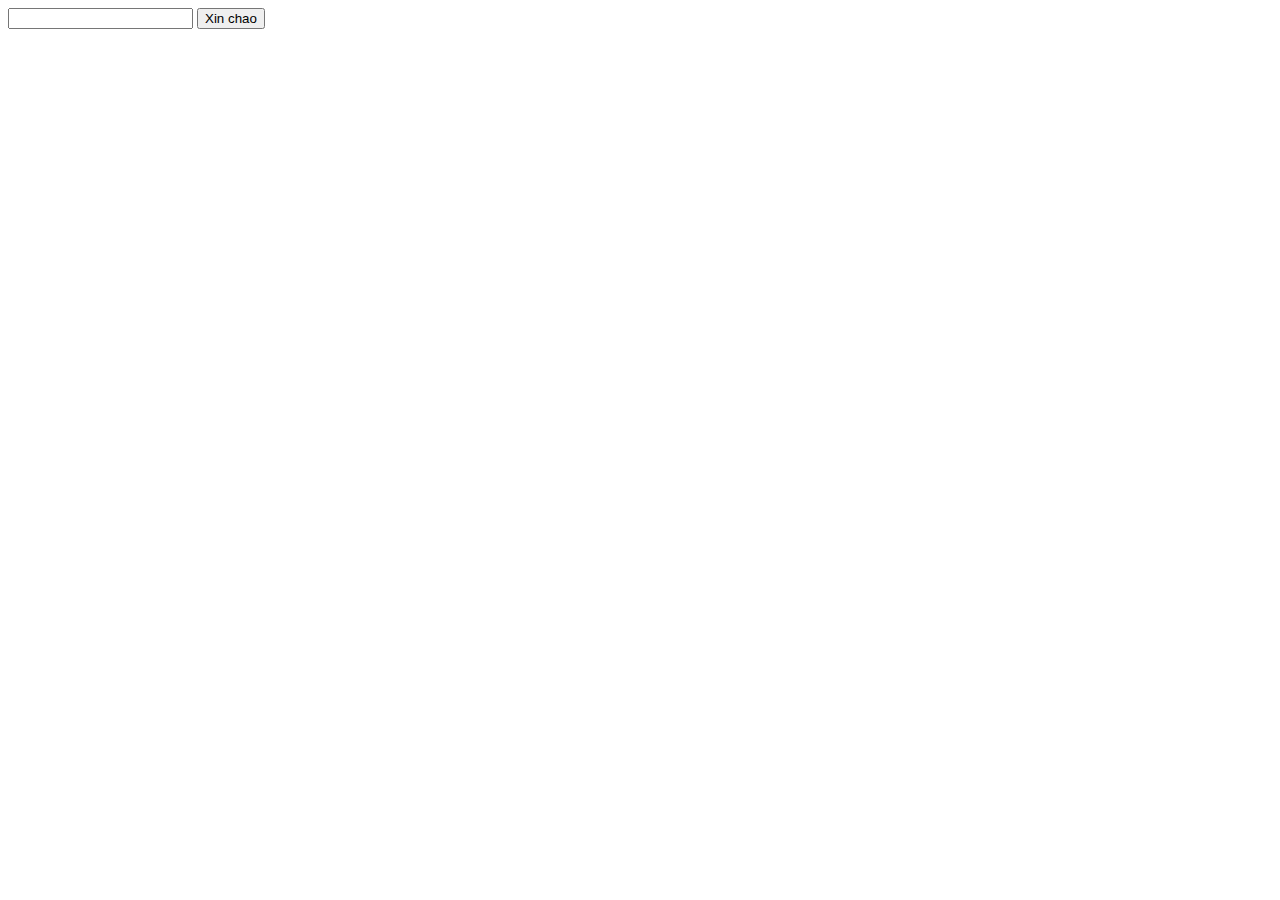
<file: Week6/index.html>
<!DOCTYPE html>
<html lang="en">
<head>
    <meta charset="UTF-8">
    <meta name="viewport" content="width=device-width, initial-scale=1.0">
    <title>Document</title>
</head>
<body>
  <input type="text" id="name">
  <button onclick="xinchao();">
      Xin chao
    </button> 
</body>
<script> 
   function xinchao() {
    var name = document.getElementById('name').value;
    alert('Xin chao '+ name +'!');
    alert('Chuc'+ name +'ngay moi vu ve');
   }
</script>
</html>
</file>
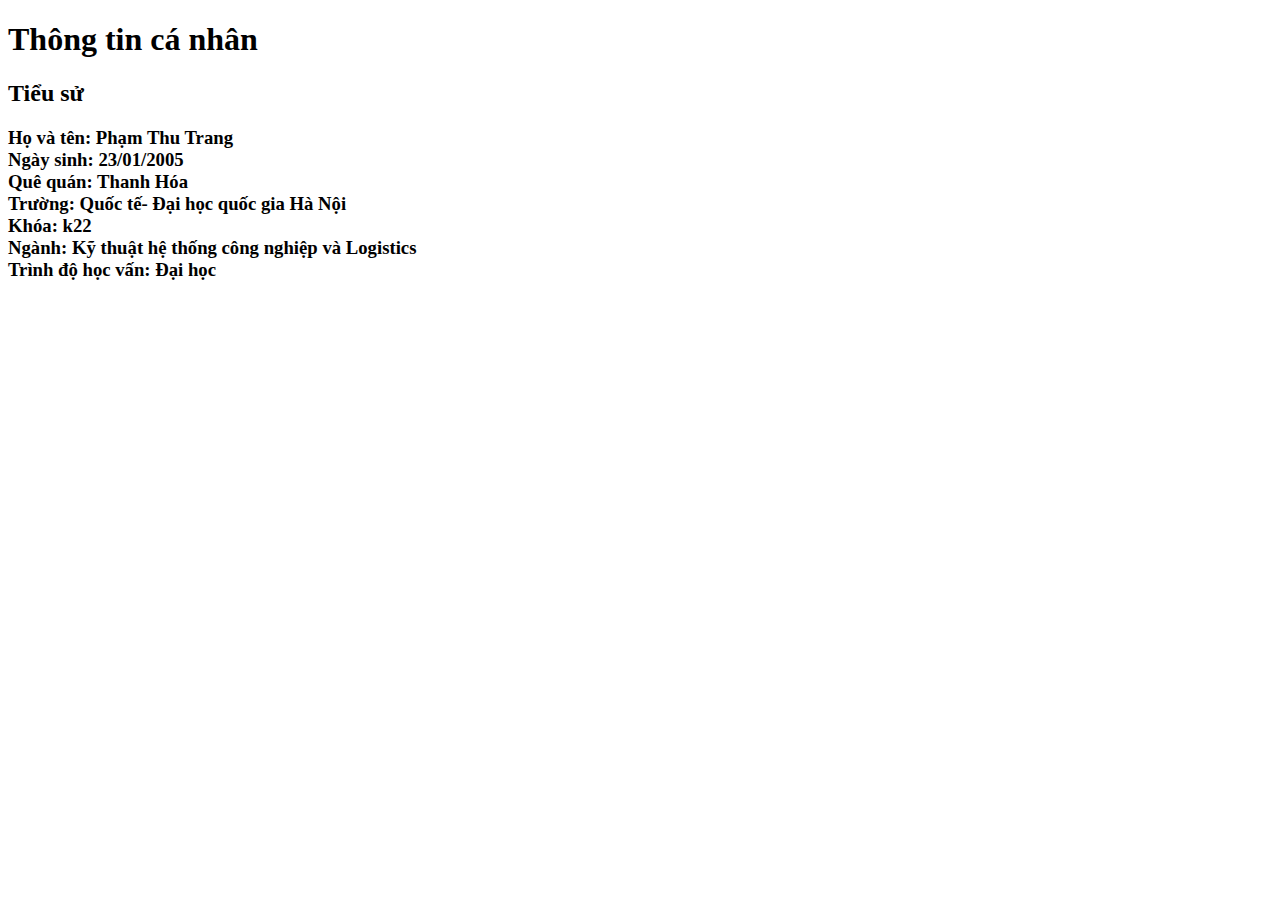
<file: WEEK 2/Cv.html>
<!DOCTYPE html>
<html lang="en">
<head>
    <meta charset="UTF-8">
    <meta name="viewport" content="width=device-width, initial-scale=1.0">
    <title>Document</title>
</head>
<body>
    

 <h1>Thông tin cá nhân</h1>
 <h2>Tiểu sử</h2>
 <h3>
     <u1> 
         <li>Họ và tên: Phạm Thu Trang</li>
         <li>Ngày sinh: 23/01/2005</li>
         <li>Quê quán: Thanh Hóa</li>
         <li>Trường: Quốc tế- Đại học quốc gia Hà Nội </li>
         <li>Khóa: k22</li>
         <li>Ngành: Kỹ thuật hệ thống công nghiệp và Logistics</li>
         <li>Trình độ học vấn: Đại học</li>
     </u1>
  </h3>
</body>
</html>
</file>
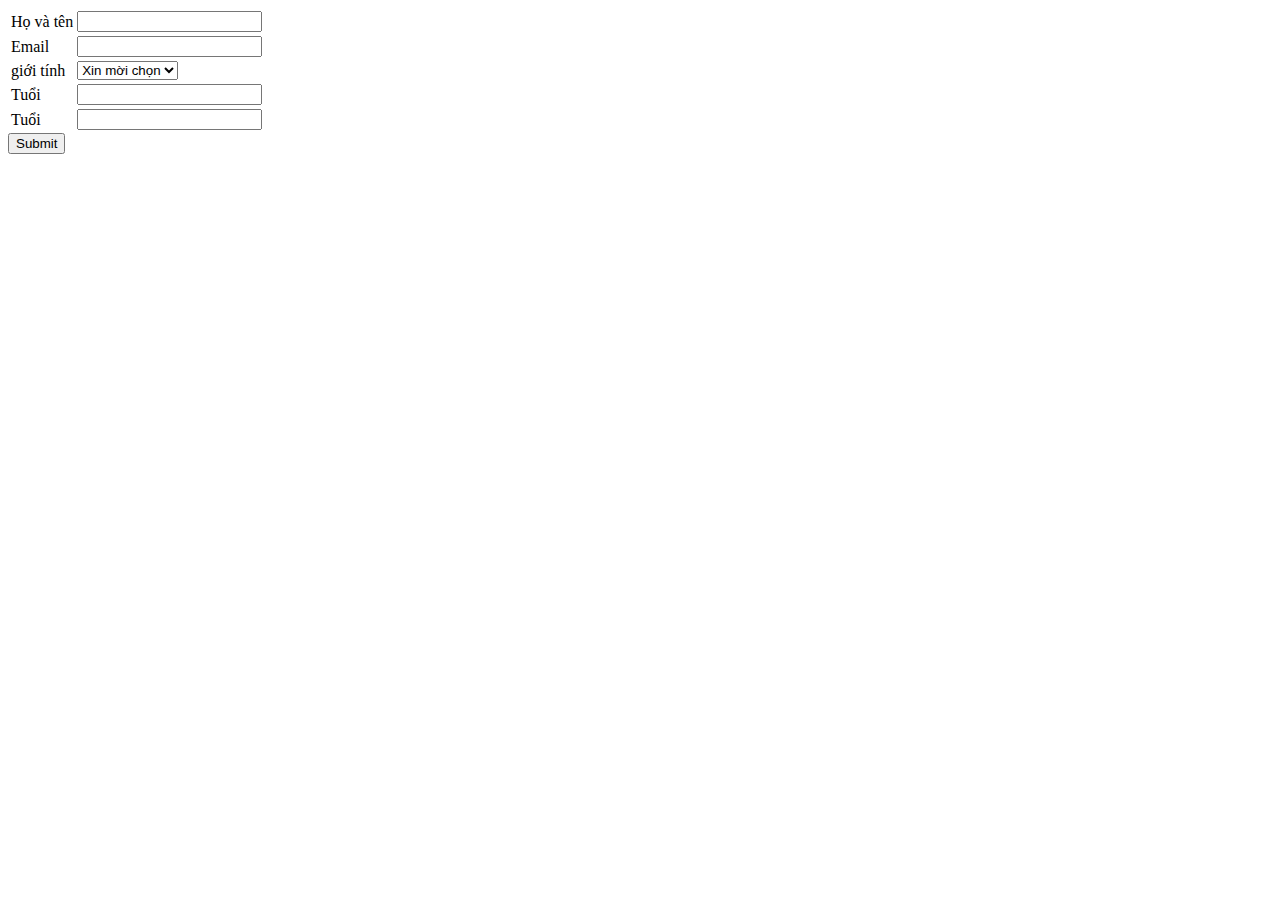
<file: WEEK 3/form.html>
<!DOCTYPE html>
<html lang="en">
<head>
    <meta charset="UTF-8">
    <meta name="viewport" content="width=device-width, initial-scale=1.0">
    <title>Document</title>
</head>
<body>
       <form action="">
         <table>
            <tr>
                <td><label for="hoten">Họ và tên</label></td>
                <td><input type="text"name="hoten"id="hoten"requỉed></td>
            </tr>
            <tr>
                 <td><label for="email">Email</label></td>
                 <td><input type="email"name="email"id="email" requỉed></td>
            </tr>
            <tr>
                       <td><label for="gioitinh">giới tính</label></td>
                       <td>
                          <select name="gioitinh" id="gioitinh">
                                <option value="">Xin mời chọn</option>
                                <option value="male">Nam</option>
                                <option value="Female">Nữ</option>
                          </select>     
                        </td>
             </tr>
              <tr>
                <td><label for="tuoi">Tuổi</label></td>
                <td><input type="number"name="tuoi" id="tuoi" required></td>
              </tr>
              <tr>
                <td><label for="matkhau">Tuổi</label></td>
                <td><input type="password" name="matkhau" id="matkhau" required></td>
              </tr>
              </table>
              <input type="submit">
    </form>     
</body>
</html>
</file>
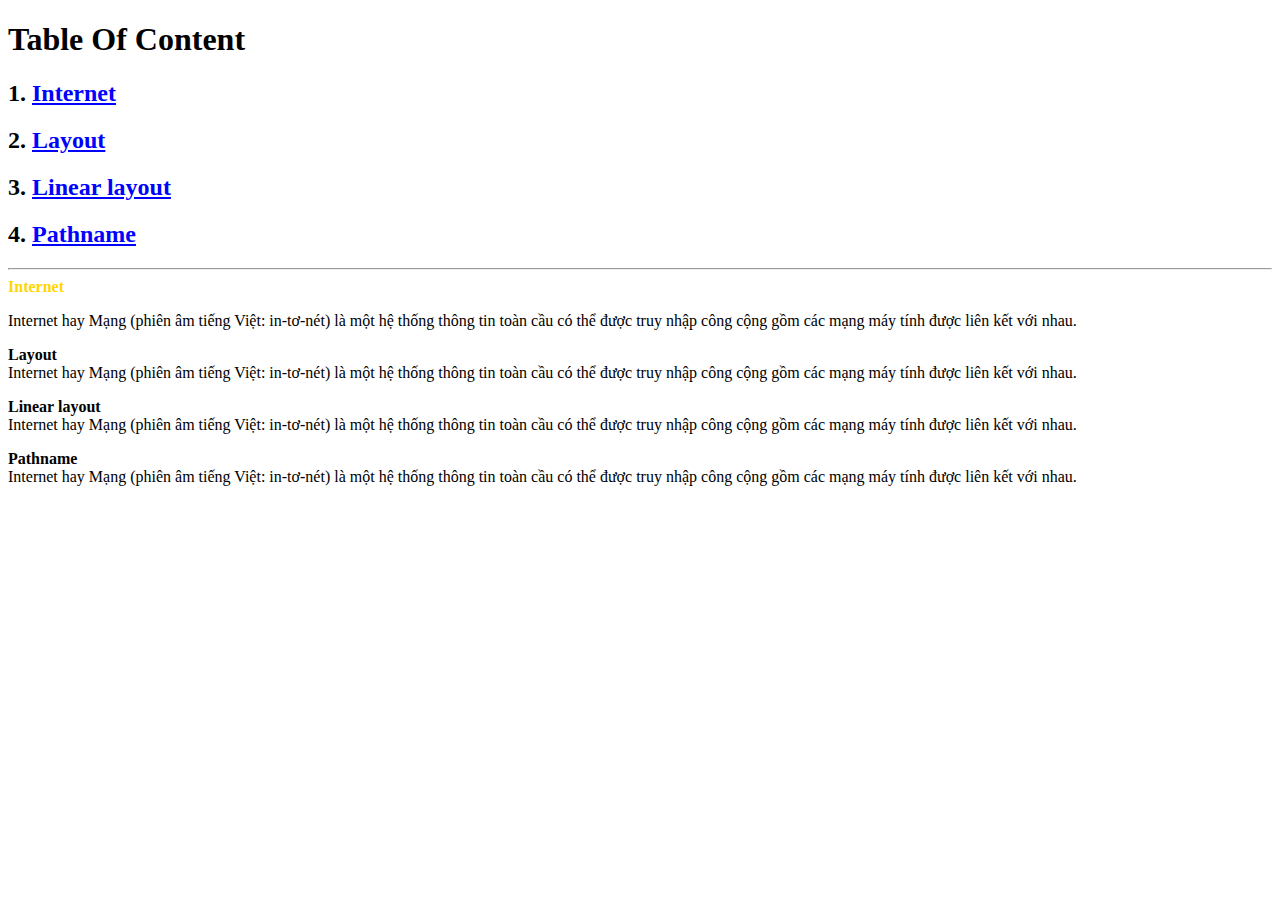
<file: WEEK 4/Week4.html>
<!DOCTYPE html>
<html lang="en">
<head>
    <meta charset="UTF-8">
    <meta name="viewport" content="width=device-width, initial-scale=1.0">
    <title>Document</title>
    <style>
        strong{
            color:gold;
        }
        a{
            color:blue;
        }
        a:visited {
            color:brown;
        }

        a:hover   {
            color:chartreuse;
        }
    </style>
</head>
<body>
       <h1>Table Of Content </h1>
       <h2>1.
        <a href="#Internet">Internet</a>
       </h2>
       <h2>2.
         <a href="#Layout">Layout</a>
       </h2>
       <h2>3.
          <a href="#Linear layout"> Linear layout</a>
       </h2>
       <h2>4.
           <a href="#Pathname">Pathname</a>
       </h2>
       <hr>
       <strong id="internet">Internet</strong>
       <p>
         Internet hay Mạng (phiên âm tiếng Việt: in-tơ-nét) là một hệ thống thông tin toàn cầu có thể được truy nhập công cộng gồm các mạng máy tính được liên kết với nhau.
       </p>
       <p>
           <b id="Layout">Layout</b><br>
         Internet hay Mạng (phiên âm tiếng Việt: in-tơ-nét) là một hệ thống thông tin toàn cầu có thể được truy nhập công cộng gồm các mạng máy tính được liên kết với nhau.
       </p>
       <p>
        <b id="Linear layout">Linear layout</b><br>
        Internet hay Mạng (phiên âm tiếng Việt: in-tơ-nét) là một hệ thống thông tin toàn cầu có thể được truy nhập công cộng gồm các mạng máy tính được liên kết với nhau.
       </p>
       <p>
         <b id="Pathname">Pathname</b><br>
         Internet hay Mạng (phiên âm tiếng Việt: in-tơ-nét) là một hệ thống thông tin toàn cầu có thể được truy nhập công cộng gồm các mạng máy tính được liên kết với nhau.
       </p>
</body>
</html>
</file>
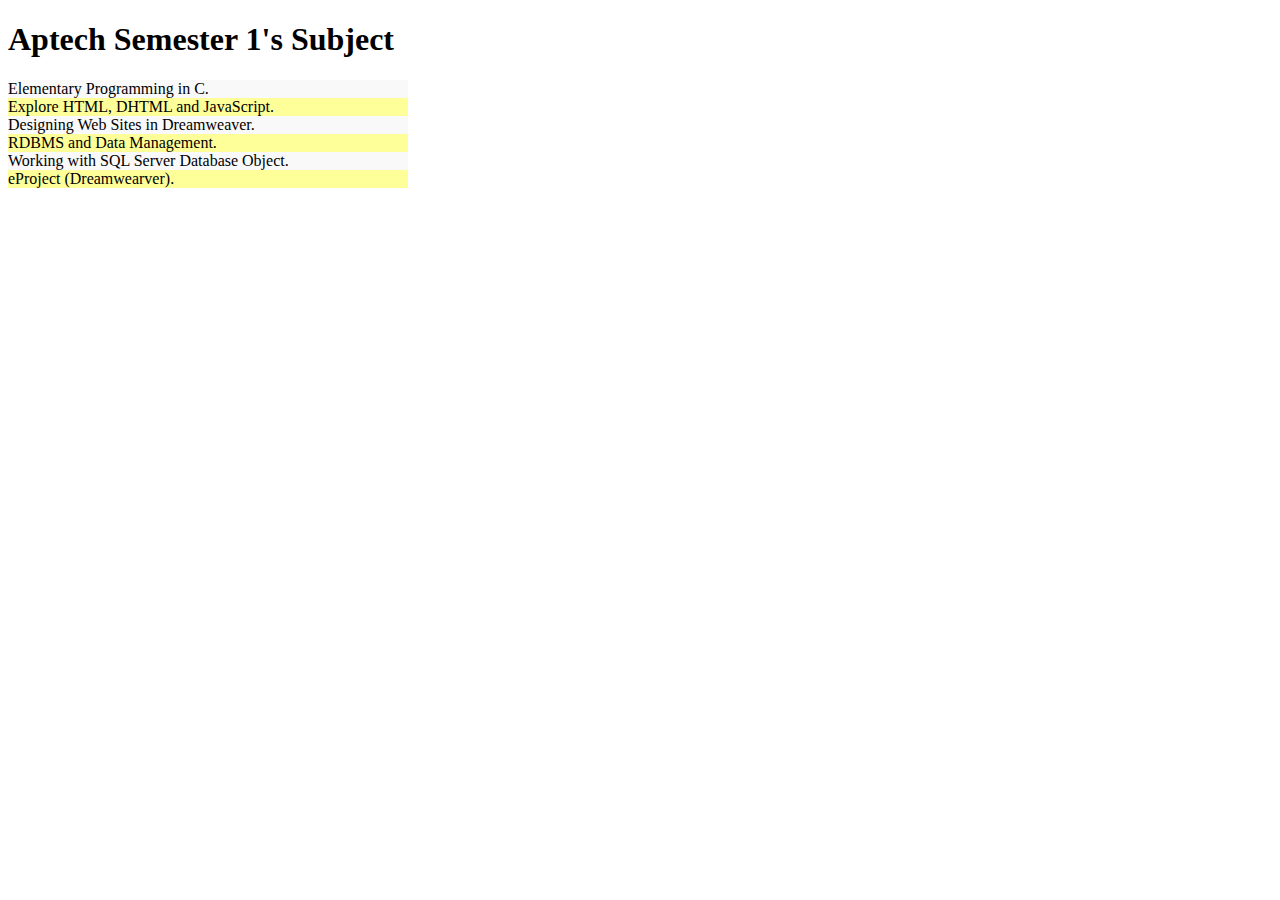
<file: WEEK 5/week5bai2.html>
<!DOCTYPE html>
<html lang="en">
<head>
    <meta charset="UTF-8">
    <meta name="viewport" content="width=device-width, initial-scale=1.0">
    <title>Recognize odd and even element</title>
    <style>
         div{width: 400px;}
         div:nth-child(even) {background: #f9f9f9;} 
         div:nth-child(2n +1) {background: #ff9;}
    
    </style>
</head>
<body>
    <h1>Aptech Semester 1's Subject</h1>
    <div>Elementary Programming in C.</div>
    <div>Explore HTML, DHTML and JavaScript.</div>
    <div>Designing Web Sites in Dreamweaver.</div>
    <div>RDBMS and Data Management.</div>
    <div> Working with SQL Server Database Object.</div>
    <div>eProject (Dreamwearver).</div>
</body>
</html>
</file>
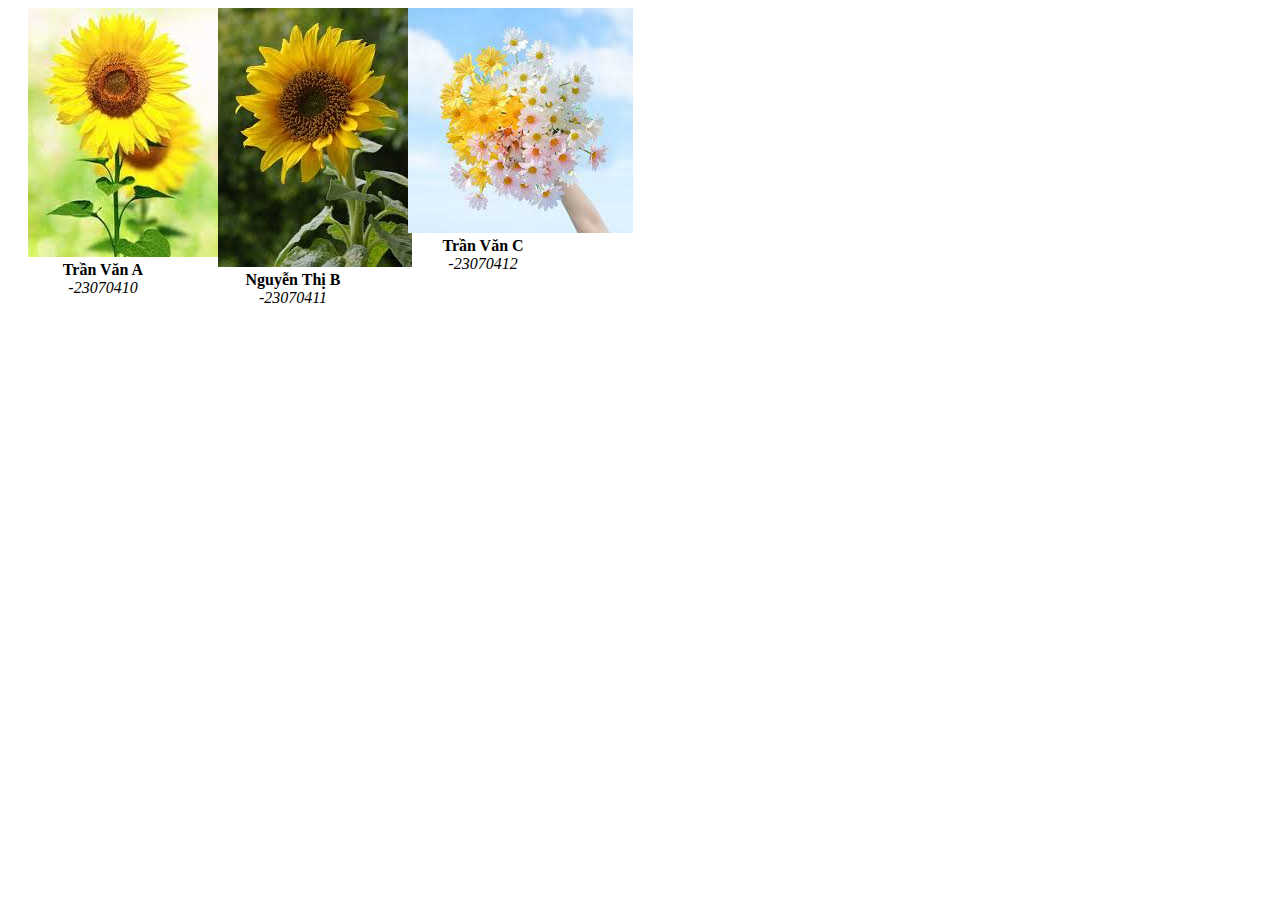
<file: WEEK 5/week5bai3.html>
<!DOCTYPE html>
<html lang="en">
<head>
    <meta charset="UTF-8">
    <meta name="viewport" content="width=device-width, initial-scale=1.0">
    <title>Thông tin sinh viên</title>
    <style type="text/css">
        .ThôngtinSV { display: none ;}
        .AnhSV ing {
              width: 150px;
              height: 150px;
              border-radius: 20px;
              box-shadow: 5px 5px 10px #aaa;
        }
        .TenSV {font-weight: bold;}
        .MSSV {font-style: italic;}
        .MSSV:before { content:  "-";}
        .AnhSV {
            text-align: center;
            width: 150px;
            margin: 0px 20px;
            float: left;
            cursor: pointer;
        }
        .AnhSV:hover    .ThongtinSV {display:block}
    </style>
</head>
<body>
     <div class="AnhSV">
         <img src="Hoa/tải xuống (2).jpg">
      <div class="ThongtinSV">
              <span class="TenSV">Trần Văn A</span>
              <span class="MSSV">23070410</span>
     </div>
     </div>
     <div class="AnhSV">
          <img src="Hoa/images.jpg">
     <div class="ThongtinSV">
           <span class="TenSV">Nguyễn Thị B</span>
           <span class="MSSV">23070411</span>
    </div>
   </div>
   <div class="AnhSV">
     <img src="Hoa/tải xuống (1).jpg">
      <div class="ThongtinSV">
          <span class="TenSV">Trần Văn C</span>
          <span class="MSSV">23070412</span>
     </div>
   </div>
</div>
</body>
</html>
</file>
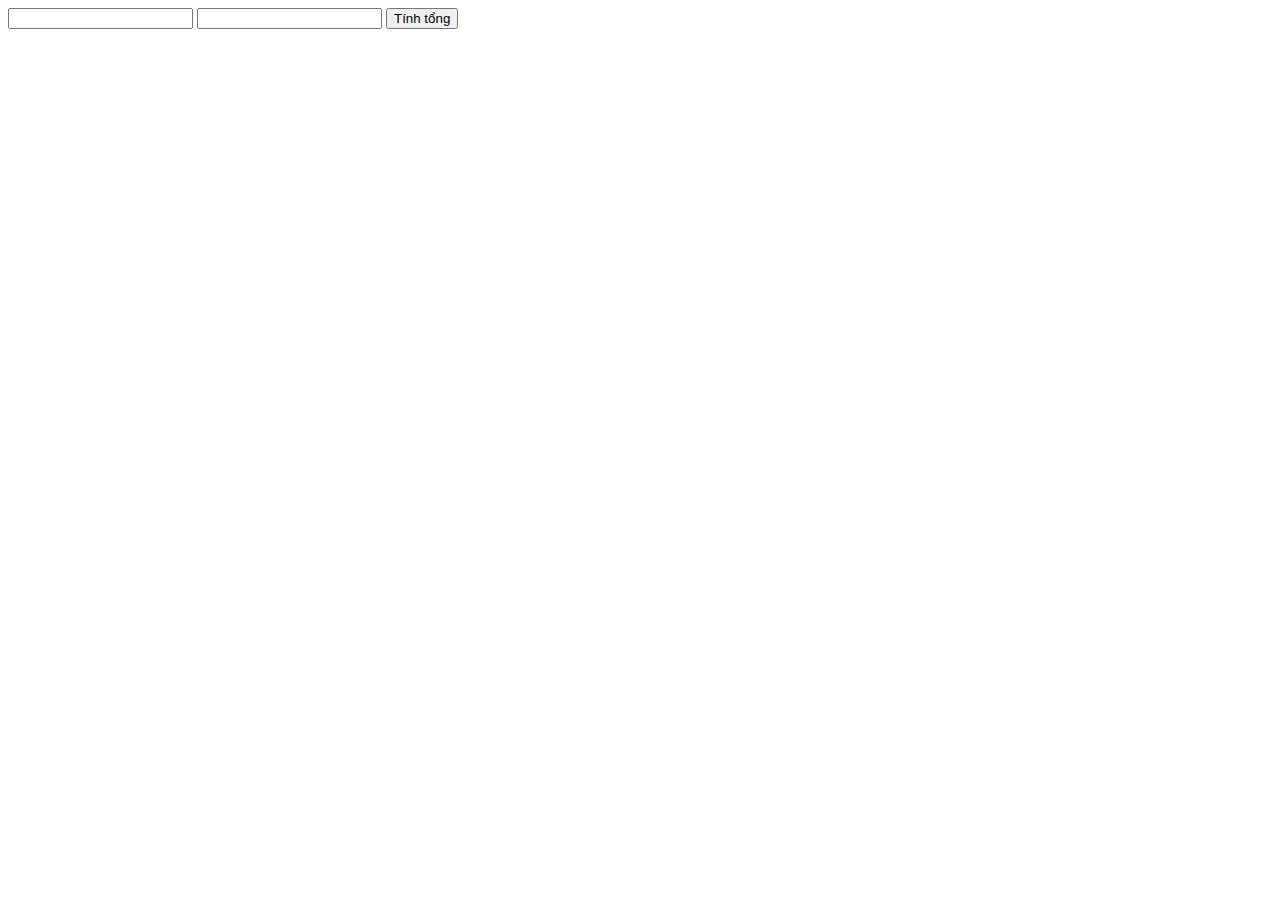
<file: Week6/bai1.html>
<!DOCTYPE html>
<html lang="en">
<head>
    <meta charset="UTF-8">
    <meta name="viewport" content="width=device-width, initial-scale=1.0">
    <title>Document</title>
</head>
<body>
    <input type="text" id="txta">
    <input type="text" id="txtb">
    <button onclick="tongab();">
        Tính tổng 
      </button> 
  </body>
  <script> 
     function tongab() {
        var txta = document.getElementById('txta').value; 
        var txtb = document.getElementById('txtb').value; 
        if(txta==null|| txta == ""||isNaN(txta))  {
            alert (" Vui long nhap so a hop le ");
            return;
        }
        if ( txtb==null|| txtb==""|| isNaN(txtb)) {
            alert (" Vui long nhap so b hop le ");
        }
     alert(parseInt(txta)+parseInt(txtb));
     document.getElementById('txta').value='';
     document.getElementById('txtb').value='';
     }
     </script>
</body>
</html>
</file>
